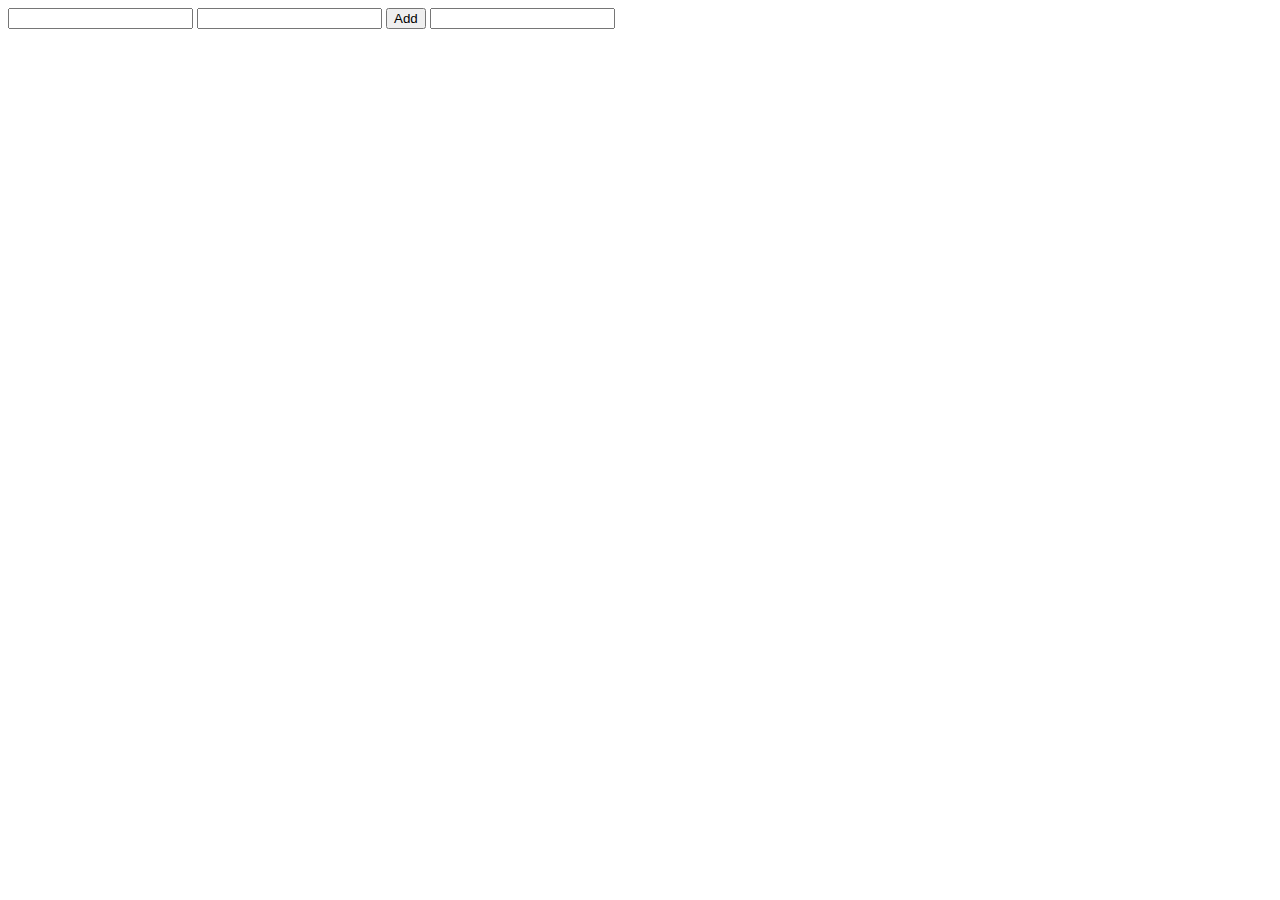
<file: index.html>
<!DOCTYPE html>
<html lang="en">

<head>
    <title>Index</title>
    <script lang="javascript">
        function add() {
            var op1Ctrl = document.getElementById("op1");
            var op2Ctrl = document.getElementById("op2");

            var op1Value = Number(op1Ctrl.value);
            var op2Value = Number(op2Ctrl.value);

            var answerCtrl = document.getElementById("answer");
            answerCtrl.value = op1Value - op2Value;
        }
        function setDefault() {
            var ctrl = document.getElementById("abc");
            //ctrl.value = "ABC";
        }
    </script>
</head>

<body onload="setDefault();">
    <input id="op1" type="number">
    <input id="op2" type="number">
    <button onclick="add();">Add</button>
    <input id="answer" type="number">
</body>

</html>
</file>
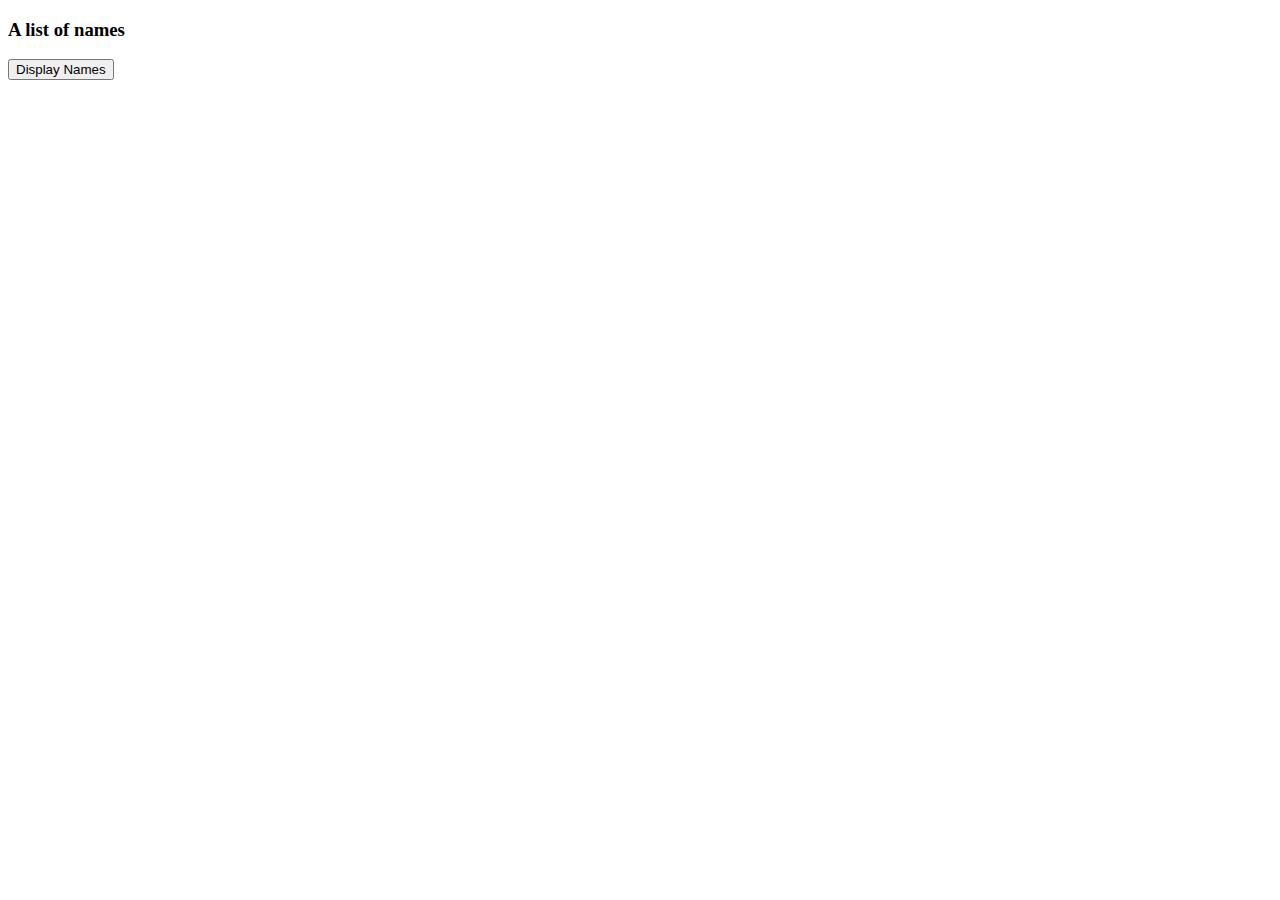
<file: list-of-name.html>
<!DOCTYPE html>
<html>
<head>
    <title>Page Title</title>
    <script>
        var namesArray = ["Albert", "Bob", "Charlie", "David", "Ed"];

        function displayNames() {
            var listCtrl = document.getElementById("names");
            listCtrl.innerHTML = "";
            for(var name of namesArray) {
                var li = "<li>" + name + "</li>";
                listCtrl.innerHTML += li;
            }
        }
    </script>
</head>
<body>
    <h3>A list of names</h3>
    <ul id="names"></ul>
    <p>
        <button onclick="displayNames();">Display Names</button>
    </p>
</body>
</html>
</file>
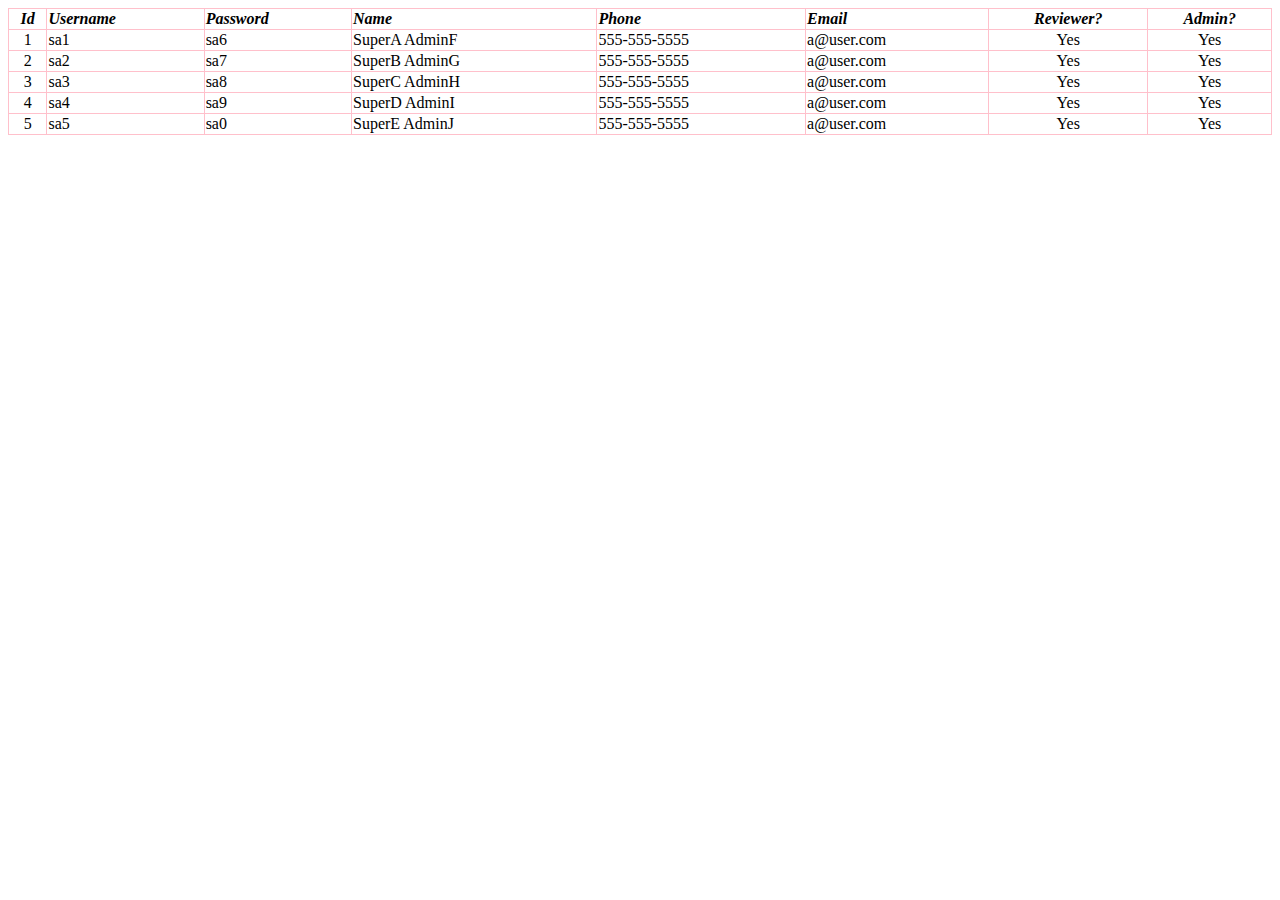
<file: list-of-users.html>
<!DOCTYPE html>
<html>
<head>
    <title>Page Title</title>
    <link rel="stylesheet" type="text/css" href="css/list-of-users.css">
    <script src="js/list-of-users.js"></script>
</head>
<body onload="loaded();">
    <table>
        <thead>
            <tr>
                <td class="colheading center">Id</td>
                <td class="colheading">Username</td>
                <td class="colheading">Password</td>
                <td class="colheading">Name</td>
                <td class="colheading">Phone</td>
                <td class="colheading">Email</td>
                <td class="colheading center">Reviewer?</td>
                <td class="colheading center">Admin?</td>
            </tr>
        </thead>
        <tbody id="tbody">

        </tbody>
        <tfoot>

        </tfoot>
    </table>
</body>
</html>
</file>
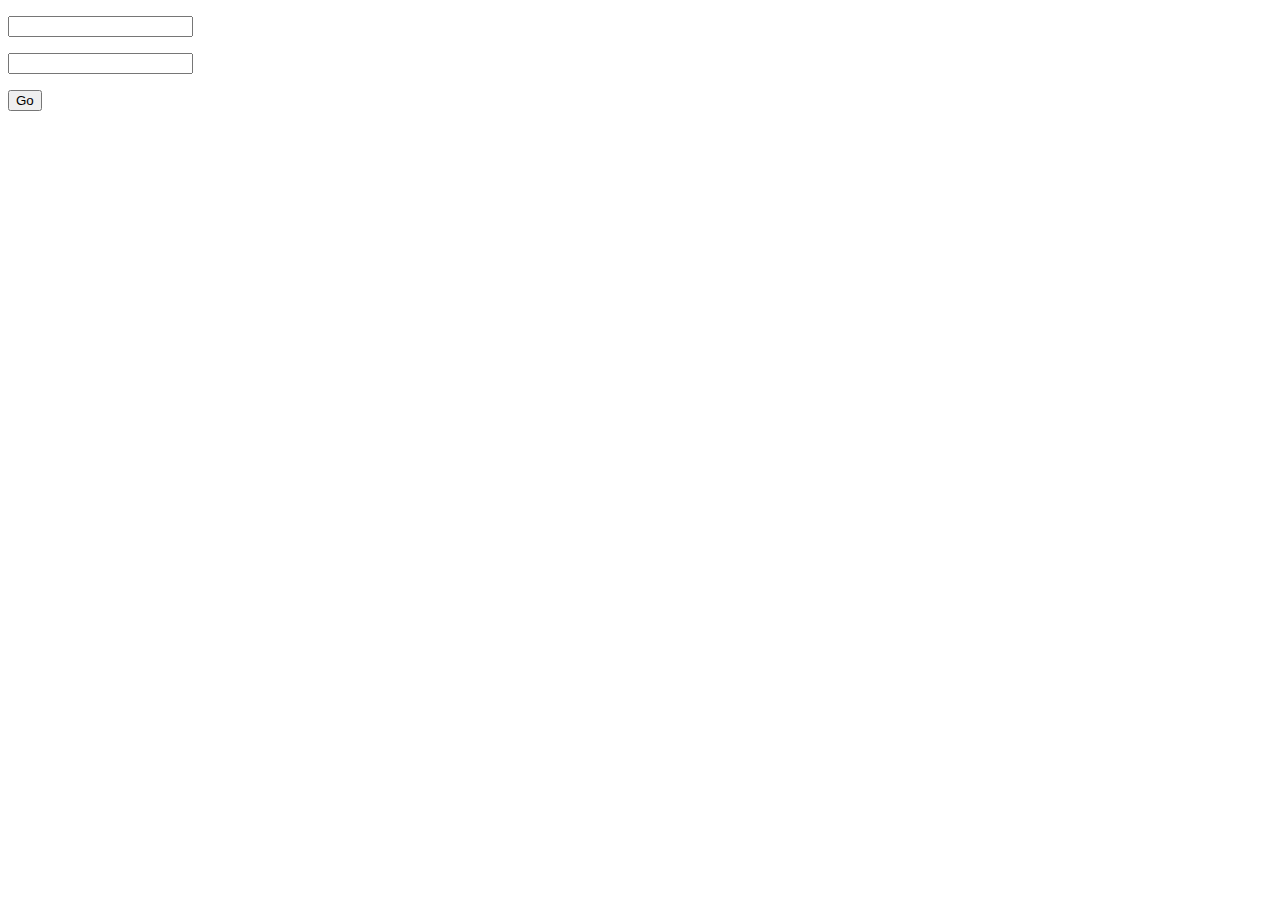
<file: my-name.html>
<!DOCTYPE html>
<html lang="en">
<head>
    <title>My Name</title>
    <script lang="javascript">
        function go() {
            var firstname = document.getElementById("firstname").value;
            var lastname = document.getElementById("lastname").value;
            document.getElementById("fullname").innerText = firstname + " " + lastname;
        }
    </script>
</head>
<body>
    <p>
        <input id="firstname" type="text">
    </p>
    <p>
        <input id="lastname" type="text">
    </p>
    <p>
        <button onclick="go();">Go</button>
    </p>
    <p>
        <p id="fullname"></p>
    </p>
</body>
</html>
</file>
<file: css/list-of-users.css>
body {
    font-family: consolas;
}
table {
    width: 100%;
    border-collapse: collapse;
}
table tr td {
    border: 1px solid pink;
}
.colheading {
    font-style: italic;
    font-weight: bold;
}
.center {
    text-align: center;
}
</file>
